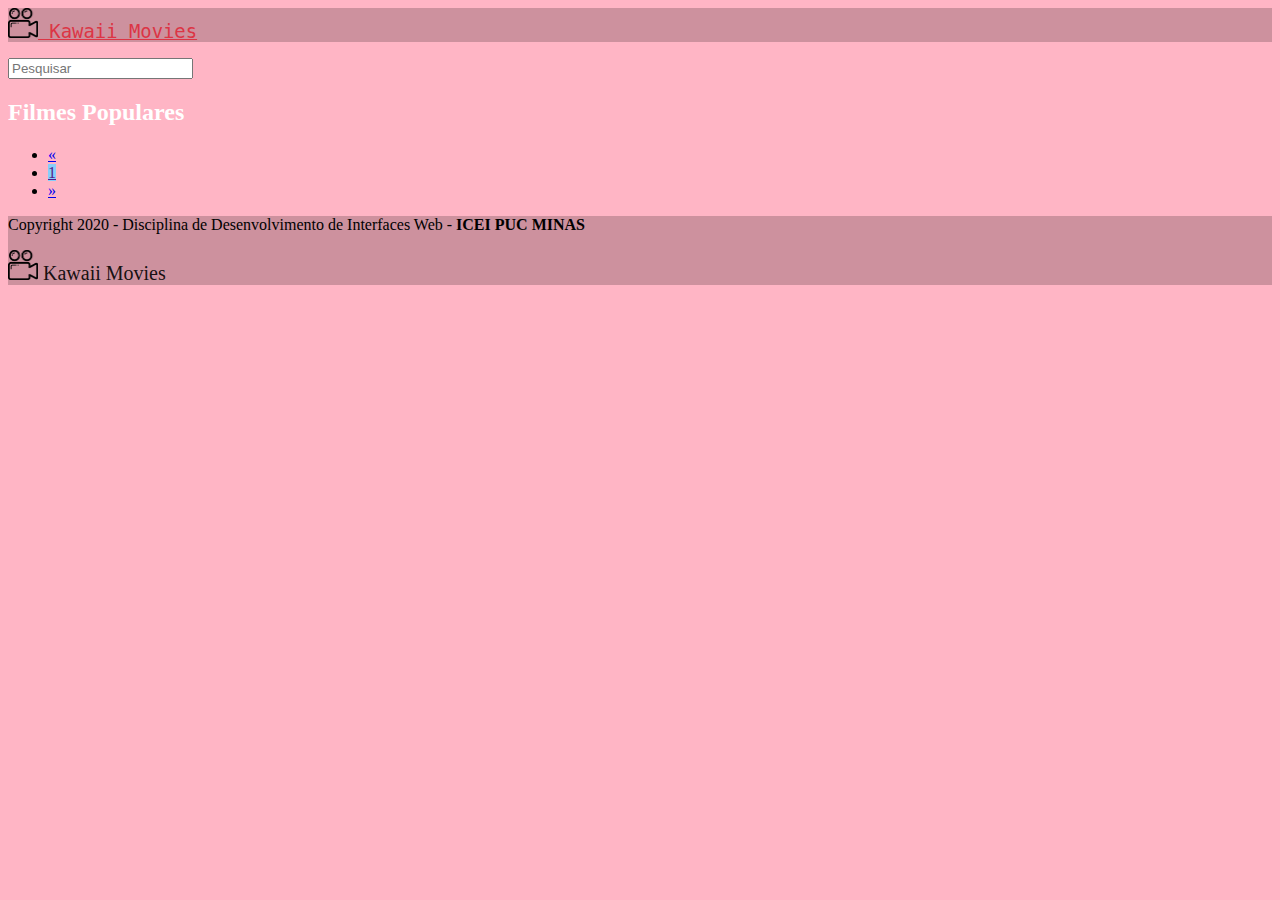
<file: index.html>
<!DOCTYPE html>
<html lang="en">
<head>
    <meta charset="UTF-8">
    <meta name="viewport" content="width=device-width, initial-scale=1.0">
    <title>Kawaii Movies</title>
    <link 
        rel="stylesheet" 
        href="https://cdn.jsdelivr.net/npm/bootstrap@4.5.3/dist/css/bootstrap.min.css"
        integrity="sha384-TX8t27EcRE3e/ihU7zmQxVncDAy5uIKz4rEkgIXeMed4M0jlfIDPvg6uqKI2xXr2" 
        crossorigin="anonymous">
    <link rel="stylesheet" href="//maxcdn.bootstrapcdn.com/font-awesome/4.3.0/css/font-awesome.min.css">
    <link rel="stylesheet" href="style.css">
</head>
<body>

    <nav class="navbar navbar-expand-lg navbar-light cor" >
        <a href="" class="navbar-brand" >
            <img src="img/logo.png" width="30" height="30" class="d-inline-block align-top" alt="" loading="lazy">
            Kawaii Movies
        </a>
        <div class="collapse navbar-collapse" id="navbarSupportedContent">
            <ul class="navbar-nav mr-auto">
            </ul>
        </div>
    </nav>
    <section class="container mt-4 mb-4">
        <div class="mb-4">
            <input id="searchInput" class="form-control mr-sm-2" type="search" placeholder="Pesquisar" aria-label="Pesquisar">
        </div>
        <div id="searchResult" class="row">

        </div>
    </section>
    <section id="destaque" class="container mt-4 mb-4">
        <header class="mb-4">
            <h2>Filmes Populares</h2>
        </header>
        <div id="films" class="row mb-4">
        </div>
        <nav id="paginate" class="row justify-content-center">
            <ul class="pagination">
                <li class="page-item disabled">
                    <a href="#" class="page-link">
                        <span aria-hidden="true">&laquo</span>
                        <span class="sr-only">Previous</span>
                    </a>
                </li>
                <li class="page-item active">
                    <a href="" class="page-link">1</a>
                </li>
                <li class="page-item disabled">
                    <a href="#" aria-label="Next" class="page-link">
                        <span aria-hidden="true">&raquo</span>
                        <span class="sr-only">Next</span>
                    </a>
                </li>
            </ul>
        </nav>
    </section>
    <div class="footer container-fluid d-flex justify-content-between p-3">
        <p class="mr-3">
            Copyright 2020 - Disciplina de Desenvolvimento de Interfaces Web - <strong>ICEI PUC MINAS</strong>
        </p>
        <p>
            <a href="" class="navbar-brand">
                <img src="img/logo.png" width="30" height="30" class="d-inline-block align-top" alt="" loading="lazy">
                Kawaii Movies
            </a>
        </p>
    </div>
    <script 
        src="https://code.jquery.com/jquery-3.5.1.slim.min.js"
        integrity="sha384-DfXdz2htPH0lsSSs5nCTpuj/zy4C+OGpamoFVy38MVBnE+IbbVYUew+OrCXaRkfj" 
        crossorigin="anonymous">
    </script>
    <script 
        src="https://cdn.jsdelivr.net/npm/bootstrap@4.5.3/dist/js/bootstrap.bundle.min.js" 
        integrity="sha384-ho+j7jyWK8fNQe+A12Hb8AhRq26LrZ/JpcUGGOn+Y7RsweNrtN/tE3MoK7ZeZDyx"
        crossorigin="anonymous">
    </script>
    <script 
        src="https://code.jquery.com/jquery-3.5.1.js" 
        integrity="sha256-QWo7LDvxbWT2tbbQ97B53yJnYU3WhH/C8ycbRAkjPDc=" 
        crossorigin="anonymous">
    </script>
    <script src="script.js"></script>
    <script src="index.js"></script>
</body>
</html>
</file>
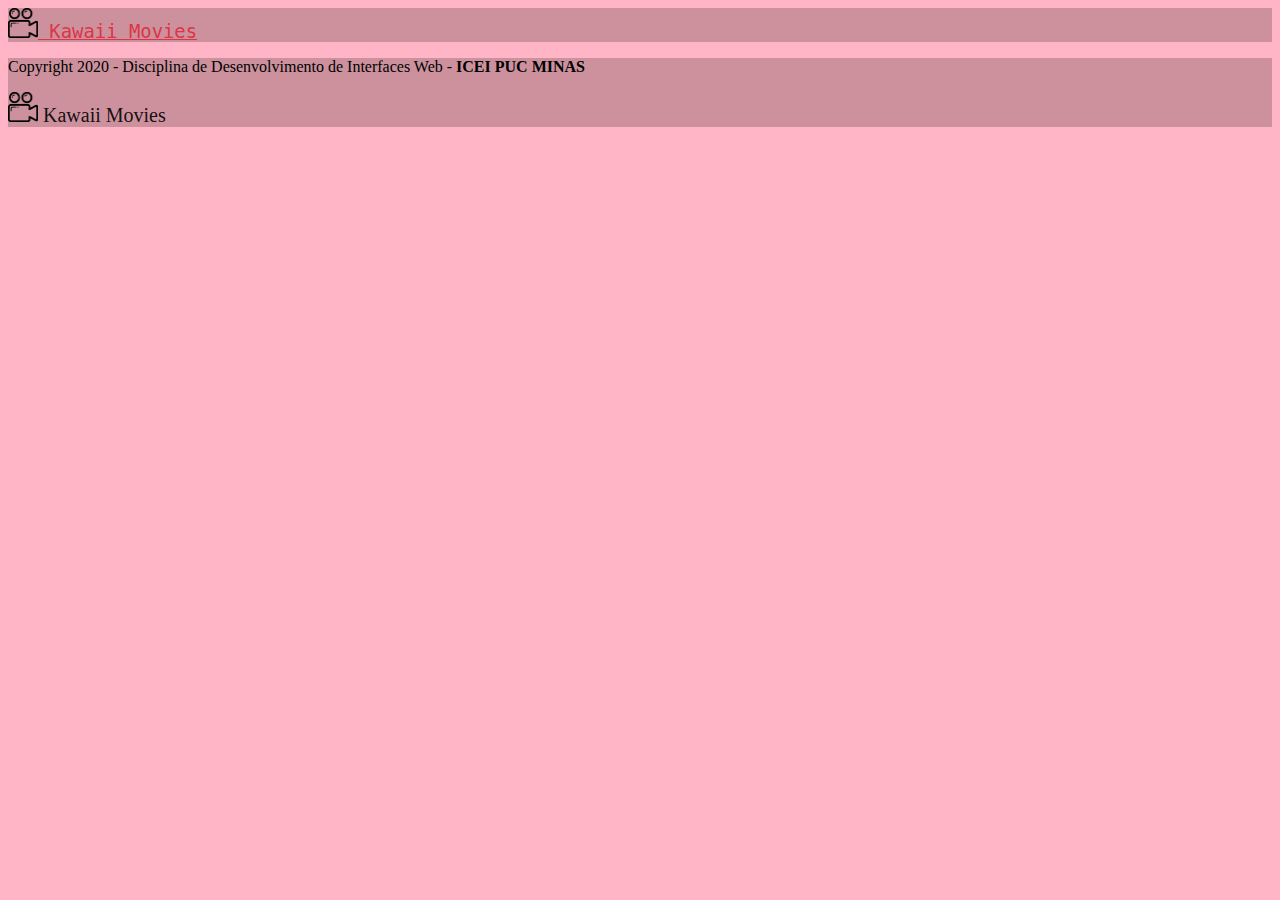
<file: filme/index.html>
<!DOCTYPE html>
<html lang="en">
<head>
    <meta charset="UTF-8">
    <meta name="viewport" content="width=device-width, initial-scale=1.0">
    <title>Kawaii Movies</title>
    <link 
        rel="stylesheet" 
        href="https://cdn.jsdelivr.net/npm/bootstrap@4.5.3/dist/css/bootstrap.min.css"
        integrity="sha384-TX8t27EcRE3e/ihU7zmQxVncDAy5uIKz4rEkgIXeMed4M0jlfIDPvg6uqKI2xXr2" 
        crossorigin="anonymous">
    <link rel="stylesheet" href="//maxcdn.bootstrapcdn.com/font-awesome/4.3.0/css/font-awesome.min.css">
    <link rel="stylesheet" href="../style.css">
    <link rel="stylesheet" href="filme.css">
</head>
<body>
    <nav class="navbar navbar-expand-lg navbar-light cor" >
        <a href="../" class="navbar-brand" >
            <img src="../img/logo.png" width="30" height="30" class="d-inline-block align-top" alt="" loading="lazy">
            Kawaii Movies
        </a>
        <div class="collapse navbar-collapse" id="navbarSupportedContent">
            <ul class="navbar-nav mr-auto">
            </ul>
        </div>
    </nav>
    <section id="film" class="container-fluid mt-5 mb-5">
    </section>
    <div class="footer container-fluid d-flex justify-content-between p-3">
        <p class="mr-3">
            Copyright 2020 - Disciplina de Desenvolvimento de Interfaces Web - <strong>ICEI PUC MINAS</strong>
        </p>
        <p><a href="../" class="navbar-brand">
            <img src="../img/logo.png" width="30" height="30" class="d-inline-block align-top" alt="" loading="lazy">
            Kawaii Movies
        </a></p>
    </div>
    <script 
        src="https://code.jquery.com/jquery-3.5.1.slim.min.js"
        integrity="sha384-DfXdz2htPH0lsSSs5nCTpuj/zy4C+OGpamoFVy38MVBnE+IbbVYUew+OrCXaRkfj" 
        crossorigin="anonymous">
    </script>
    <script 
        src="https://cdn.jsdelivr.net/npm/bootstrap@4.5.3/dist/js/bootstrap.bundle.min.js" 
        integrity="sha384-ho+j7jyWK8fNQe+A12Hb8AhRq26LrZ/JpcUGGOn+Y7RsweNrtN/tE3MoK7ZeZDyx"
        crossorigin="anonymous">
    </script>
    <script 
        src="https://code.jquery.com/jquery-3.5.1.js" 
        integrity="sha256-QWo7LDvxbWT2tbbQ97B53yJnYU3WhH/C8ycbRAkjPDc=" 
        crossorigin="anonymous">
    </script>
    <script src="../script.js"></script>
    <script src="filme.js"></script>
</body>
</html>
</file>
<file: style.css>
body{
    background-color: #FFB5C5;}

h2{
    color: white;
}
.card-film {
    min-height: 450px;
}

.card-film .card-body{
    height: 300px;
    display: flex;
    flex-direction: column;
    justify-content: flex-end;
    background-color: #FFF0F5;
}
.cor{
    background: #CD919E;
}

.navbar-light .navbar-brand{
color:#dc3545;
text-align: center;
font-family: monospace;
font-size: 0.5cm;
}

.navbar-light .navbar-brand:focus, .navbar-light .navbar-brand:hover {
    color: #87CEFA;
}
/* cor do botões */
.btn-primary {
    background-color: #87CEFA;
    border-color:  #FFF0F5;

}

.page-item.active .page-link { 
    background-color:#87CEFA;
    border-color: #FFF0F5;
}

.footer {
    background-color: #CD919E ;
}
.footer a{
    color: rgba(0,0,0,.9);
    text-decoration: none;
    font-size: 1.25em;
    
}


/*Avaliações*/
.estrelas input[type=radio] {
    display: none;
}
.estrelas label i.fa{
    font-size: 2.5em
}
.estrelas label i.fa:before {
    content:'\f005';
    color: #FC0;
}
.estrelas input[type=radio]:checked ~ label i.fa:before {
    color: #CCC;
}
</file>
<file: filme/filme.css>
.card-img-overlay {
    background-color: rgba(0,0,0,0.5);
    display: flex;
    flex-direction: column;
    justify-content: flex-end;
}

@media (max-width: 767.98px) {
    .card-img-overlay {
        position: relative
    }
}
</file>
